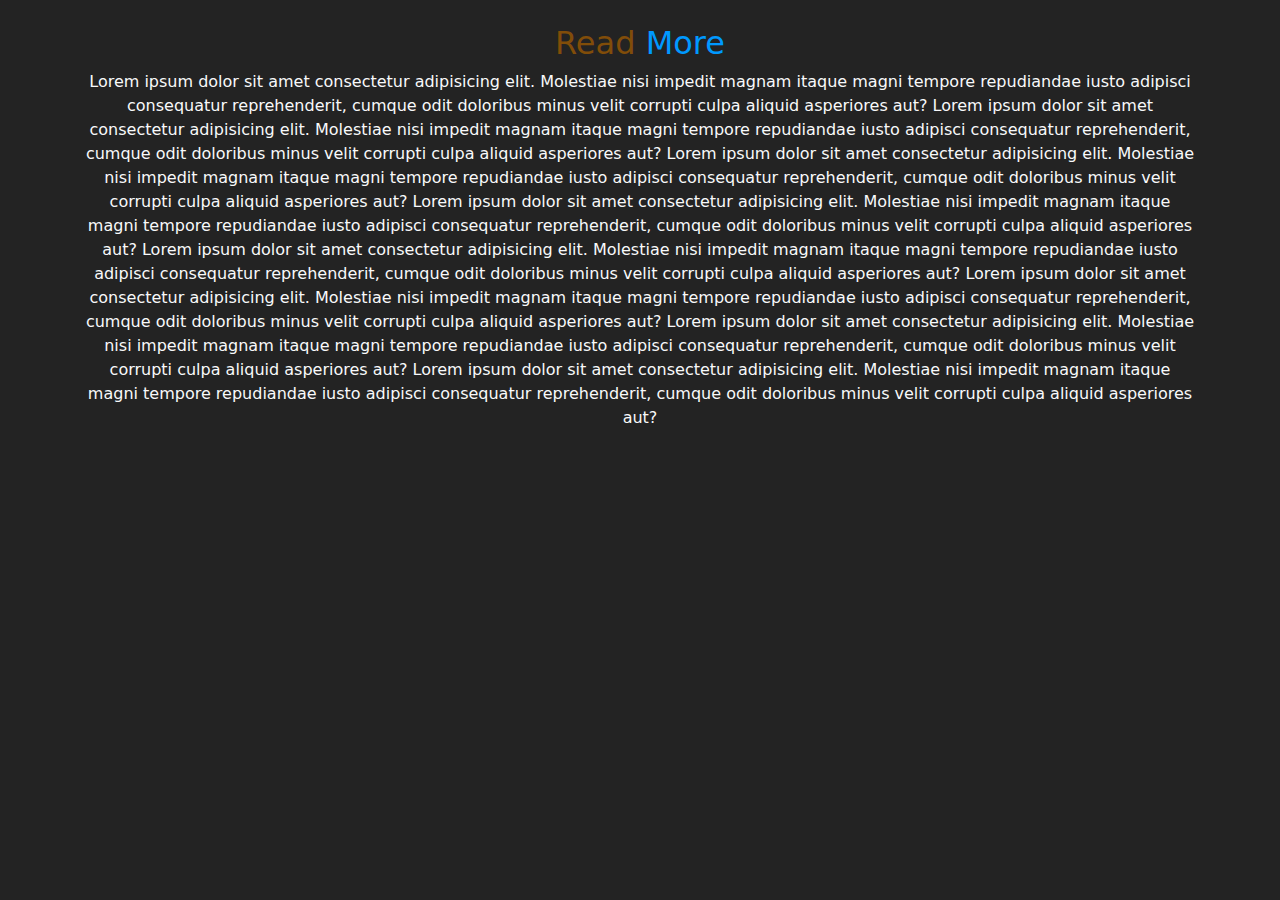
<file: Read More.html>
<!DOCTYPE html>
<html lang="en">
<head>
    <meta charset="UTF-8">
    <meta http-equiv="X-UA-Compatible" content="IE=edge">
    <meta name="viewport" content="width=device-width, initial-scale=1.0">
    <title>Read More</title>
    <link rel="stylesheet" href="files/css/bootstrap.min.css">
    <link rel="stylesheet" href="https://cdn.jsdelivr.net/npm/bootstrap-icons/font/bootstrap-icons.css">
 
</head>
<body style="background: #232323;">
    <div class="container  text-center text-light pt-4">
    <div class="title">
        <h2 style="color: rgb(129, 77, 9);">Read <span style="color: rgb(0, 153, 255);">More</span></h2>
    </div>
    Lorem ipsum dolor sit amet consectetur adipisicing elit. Molestiae nisi 
    impedit magnam itaque magni tempore repudiandae iusto adipisci consequatur reprehenderit, 
    cumque odit doloribus minus velit corrupti culpa aliquid asperiores aut?
    Lorem ipsum dolor sit amet consectetur adipisicing elit. Molestiae nisi 
    impedit magnam itaque magni tempore repudiandae iusto adipisci consequatur reprehenderit, 
    cumque odit doloribus minus velit corrupti culpa aliquid asperiores aut?
    Lorem ipsum dolor sit amet consectetur adipisicing elit. Molestiae nisi 
    impedit magnam itaque magni tempore repudiandae iusto adipisci consequatur reprehenderit, 
    cumque odit doloribus minus velit corrupti culpa aliquid asperiores aut?
    Lorem ipsum dolor sit amet consectetur adipisicing elit. Molestiae nisi 
    impedit magnam itaque magni tempore repudiandae iusto adipisci consequatur reprehenderit, 
    cumque odit doloribus minus velit corrupti culpa aliquid asperiores aut?
    Lorem ipsum dolor sit amet consectetur adipisicing elit. Molestiae nisi 
    impedit magnam itaque magni tempore repudiandae iusto adipisci consequatur reprehenderit, 
    cumque odit doloribus minus velit corrupti culpa aliquid asperiores aut?
    Lorem ipsum dolor sit amet consectetur adipisicing elit. Molestiae nisi 
    impedit magnam itaque magni tempore repudiandae iusto adipisci consequatur reprehenderit, 
    cumque odit doloribus minus velit corrupti culpa aliquid asperiores aut?
    Lorem ipsum dolor sit amet consectetur adipisicing elit. Molestiae nisi 
    impedit magnam itaque magni tempore repudiandae iusto adipisci consequatur reprehenderit, 
    cumque odit doloribus minus velit corrupti culpa aliquid asperiores aut?
    Lorem ipsum dolor sit amet consectetur adipisicing elit. Molestiae nisi 
    impedit magnam itaque magni tempore repudiandae iusto adipisci consequatur reprehenderit, 
    cumque odit doloribus minus velit corrupti culpa aliquid asperiores aut?
   
    </div>
</body>
</html>
</file>
